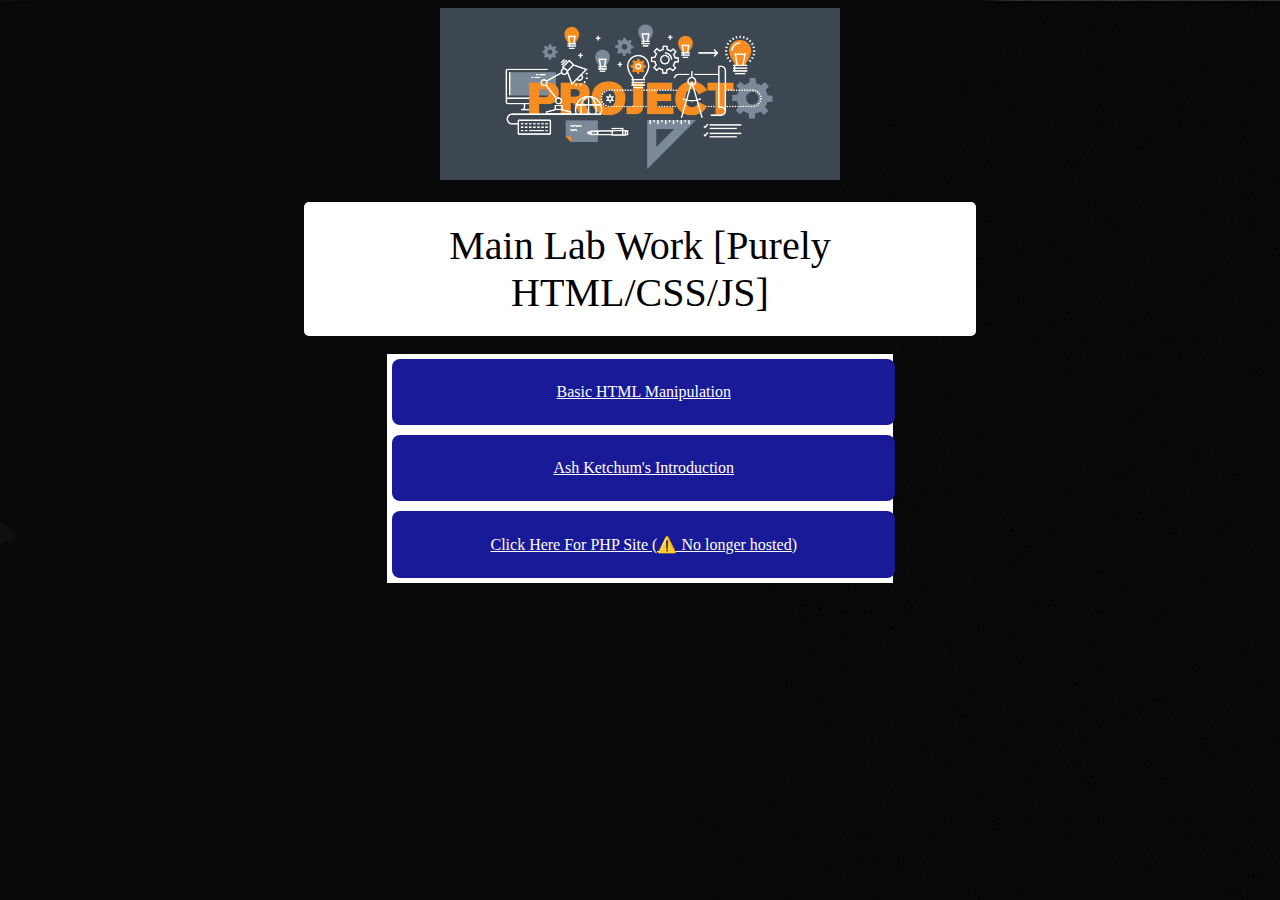
<file: index.html>
<!DOCTYPE html>
<html>
    <head>
        <title>Software Engineering Coursework</title>
        <link href="assets/style.css" 
            rel="stylesheet" 
            type="text/css"/> 
    </head>

    <body align="center">
        <img src="assets/bg.png" width="400px">
        <br><br>
        <div align="center">
            <div class="title">
                Main Lab Work [Purely HTML/CSS/JS]
            </div> 
        </div>
        <br>
        <div class="menu">
            <div class="item"><a href="html-js-css-exercises/Integrated-html/html-js-css-tricks.html">Basic HTML Manipulation</a></div> <br>

            <div class="item"><a href="html-js-css-exercises/Ash-Ketchum-portfolio/pokemon-portfolio.html">Ash Ketchum's Introduction</a></div> <br>
            
            <div class="item"><a href="php-exercises/index.html">Click Here For PHP Site (⚠️ No longer hosted)</a></div> <br>
        </div>
    </body>


</html>
</file>
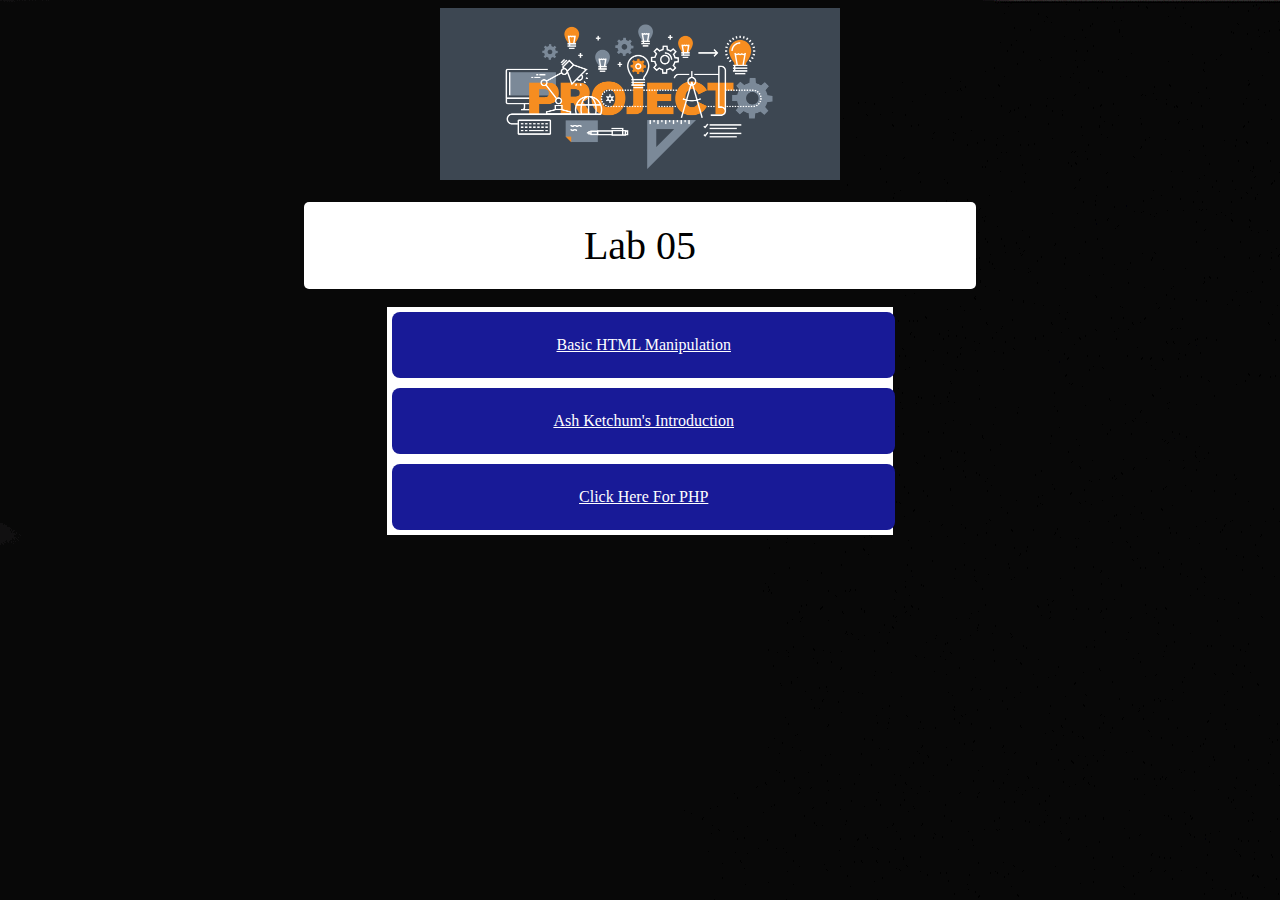
<file: html-js-css-exercises/index.html>
<!DOCTYPE html>
<html>
    <head>
        <title>EECS 448 Index</title>
        <link href="style.css" 
            rel="stylesheet" 
            type="text/css"/> 
    </head>

    <body align="center">
        <img src="bg.png" width="400px">
        <br><br>
        <div align="center">
            <div class="title">
                Lab 05
            </div> 
        </div>
        <br>
        <div class="menu">
            <div class="item"><a href="Integrated-html/html-js-css-tricks.html">Basic HTML Manipulation</a></div> <br>

            <div class="item"><a href="Ash-Ketchum-portfolio/pokemon-portfolio.html">Ash Ketchum's Introduction</a></div> <br>
            
            <div class="item"><a href="phpFolder/indexphp.html">Click Here For PHP</a></div> <br>
        </div>
    </body>


</html>
</file>
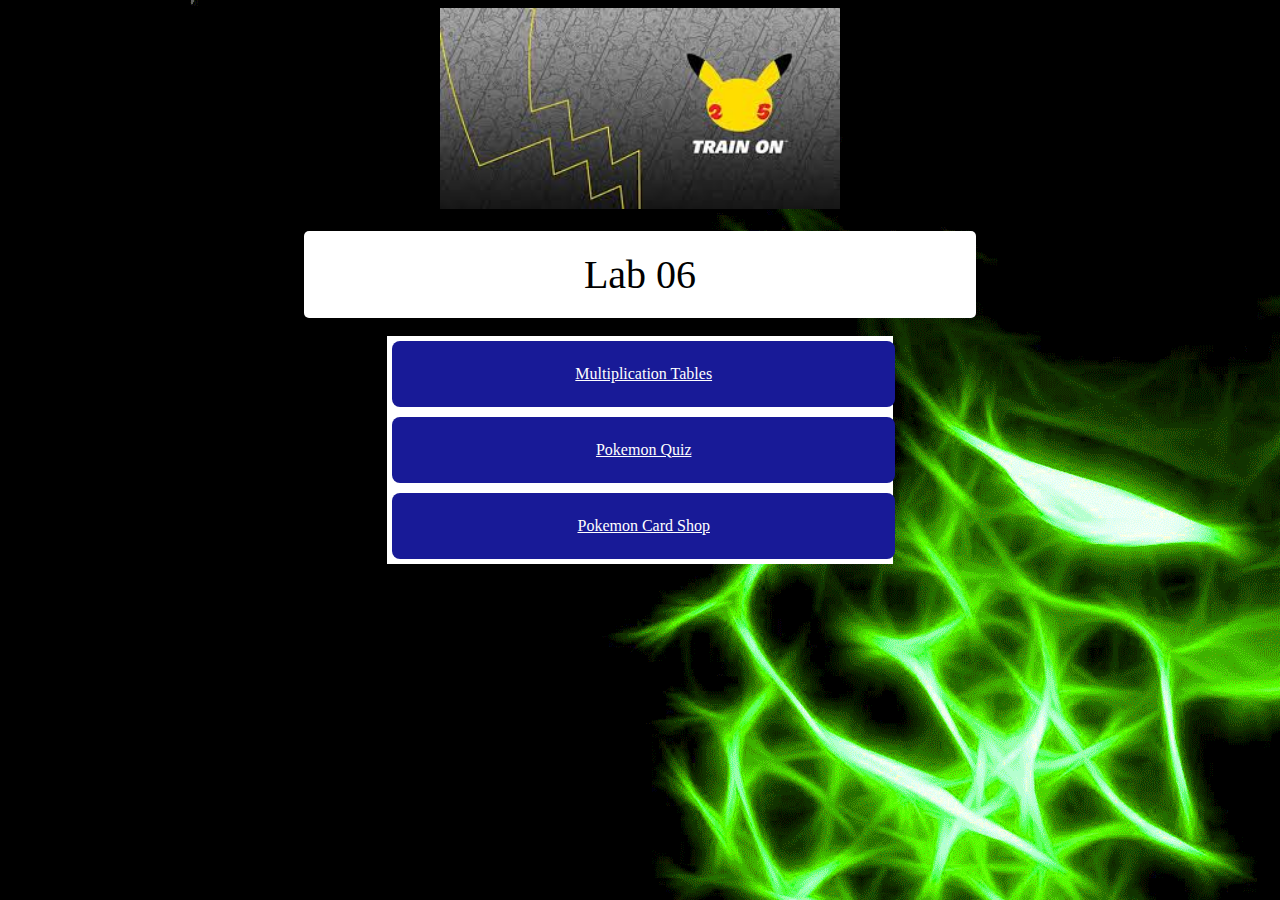
<file: php-exercises/index.html>
<!DOCTYPE html>
<html>
    <head>
        <title>EECS 448 Index</title>
        <link href="style.css" 
            rel="stylesheet" 
            type="text/css"/> 
    </head>

    <body align="center">
        <img src="bg.png" width="400px">
        <br><br>
        <div align="center">
            <div class="title">
                Lab 06
            </div> 
        </div>
        <br>
        <div class="menu">
            <div class="item"><a href="Exercise_1/table.html">Multiplication Tables</a></div> <br>
            <div class="item"><a href="Exercise_2/quiz.html">Pokemon Quiz</a></div> <br>
            <div class="item"><a href="Exercise_3/customerFrontend.html">Pokemon Card Shop</a></div> <br>
        </div>
    </body>


</html>
</file>
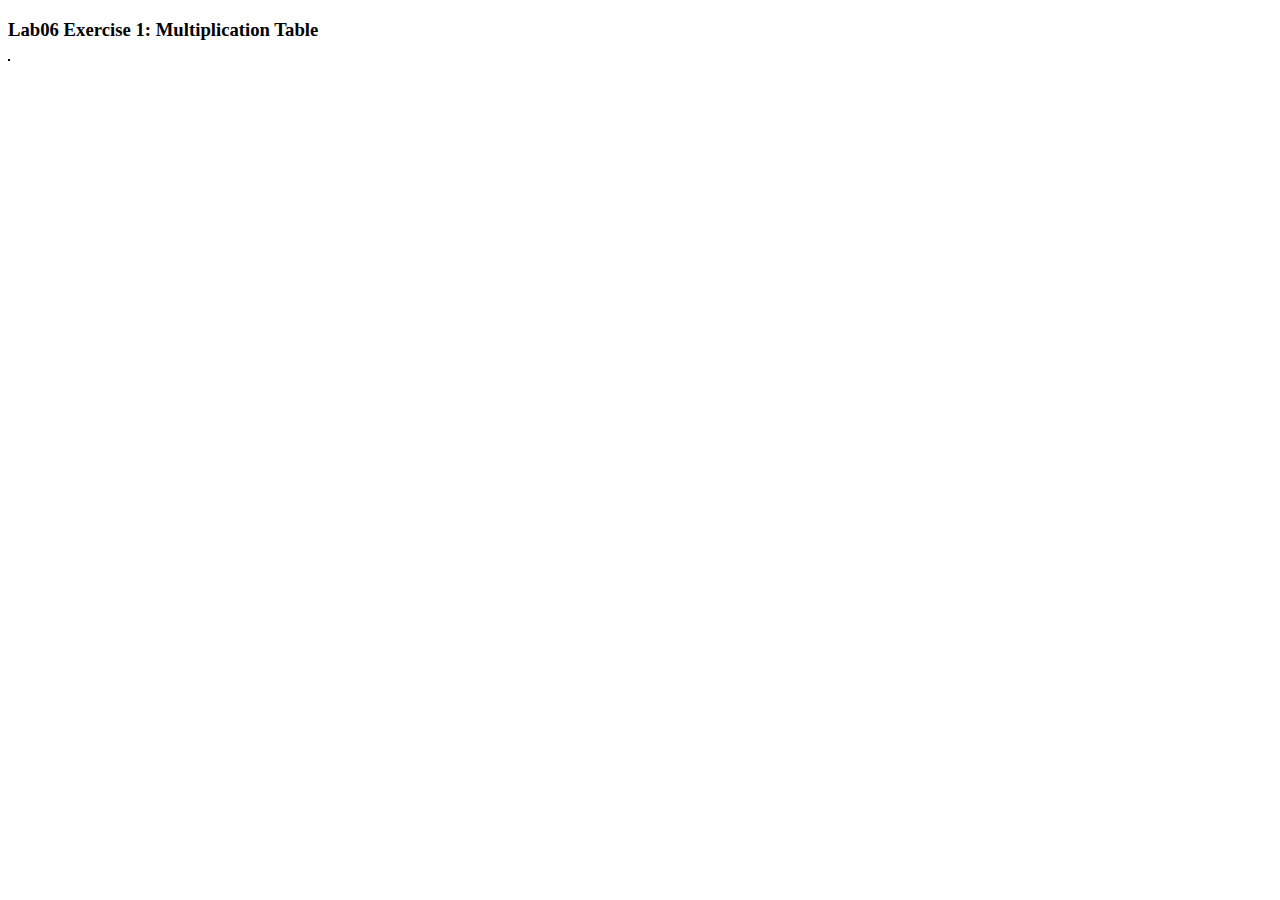
<file: php-exercises/Exercise_1/table.html>
<!DOCTYPE html>
<html>
	<head><title>Exercise 1</title></head>
    <link rel="stylesheet" type="text/css" href="style.css">

	<body>
		<h3>Lab06 Exercise 1: Multiplication Table</h3>

		<table>
			<?php 
				include('table.php'); 
			?>
		</table>
		
	</body>
</html>
</file>
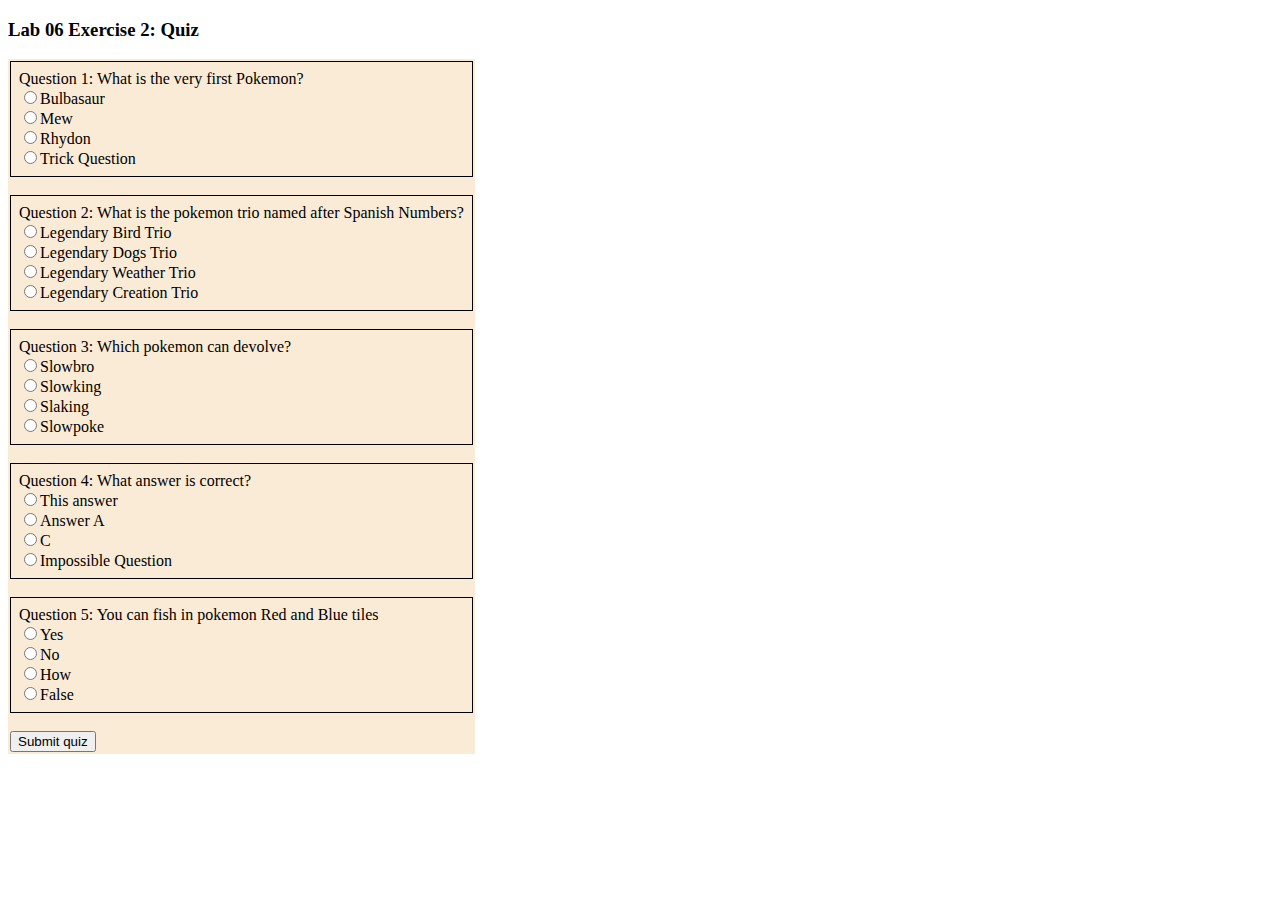
<file: php-exercises/Exercise_2/quiz.html>
<!DOCTYPE html>
<html>
    <head><title>Exercise 2</title></head>
    <link rel="stylesheet" type="text/css" href="style.css">

    <h3>Lab 06 Exercise 2: Quiz</h3>

    <form action="quiz.php" method="Post">
        <div class="Qform">
            <label>Question 1: What is the very first Pokemon?</label><br>
            <label><input type="radio" name="ans1" autocomplete="off" value="Bulbasaur">Bulbasaur</label><br>
            <label><input type="radio" name="ans1" autocomplete="off" value="Mew">Mew</label><br>
            <label><input type="radio" name="ans1" autocomplete="off" value="Rhydon">Rhydon</label><br>
            <label><input type="radio" name="ans1" autocomplete="off" value="Trick Question">Trick Question</label><br>
        </div><br>
    
        <div class="Qform">
            <label>Question 2: What is the pokemon trio named after Spanish Numbers?</label><br>
            <label><input type="radio" name="ans2" autocomplete="off" value="Legendary Bird Trio">Legendary Bird Trio</label><br>
            <label><input type="radio" name="ans2" autocomplete="off" value="Legendary Dogs Trio">Legendary Dogs Trio</label><br>
            <label><input type="radio" name="ans2" autocomplete="off" value="Legendary Weather Trio">Legendary Weather Trio</label><br>
            <label><input type="radio" name="ans2" autocomplete="off" value="Legendary Creation Trio">Legendary Creation Trio</label><br>
        </div><br>
    
        <div class="Qform">
            <label>Question 3: Which pokemon can devolve?</label><br>
            <label><input type="radio" name="ans3" autocomplete="off" value="Slowbro">Slowbro</label><br>
            <label><input type="radio" name="ans3" autocomplete="off" value="Slowking">Slowking</label><br>
            <label><input type="radio" name="ans3" autocomplete="off" value="Slaking">Slaking</label><br>
            <label><input type="radio" name="ans3" autocomplete="off" value="Slowpoke">Slowpoke</label><br>
        </div><br>
    
        <div class="Qform">
            <label>Question 4: What answer is correct?</label><br>
            <label><input type="radio" name="ans4" autocomplete="off" value="A">This answer</label><br>
            <label><input type="radio" name="ans4" autocomplete="off" value="B">Answer A</label><br>
            <label><input type="radio" name="ans4" autocomplete="off" value="C">C</label><br>
            <label><input type="radio" name="ans4" autocomplete="off" value="D">Impossible Question</label><br>
        </div><br>
    
        <div class="Qform">
            <label>Question 5: You can fish in pokemon Red and Blue tiles</label><br>
            <label><input type="radio" name="ans5" autocomplete="off" value="Yes">Yes</label><br>
            <label><input type="radio" name="ans5" autocomplete="off" value="No">No</label><br>
            <label><input type="radio" name="ans5" autocomplete="off" value="How">How</label><br>
            <label><input type="radio" name="ans5" autocomplete="off" value="False">False</label><br>
        </div><br>

        <input type="submit" value="Submit quiz">
    </form>
    

</html>
</file>
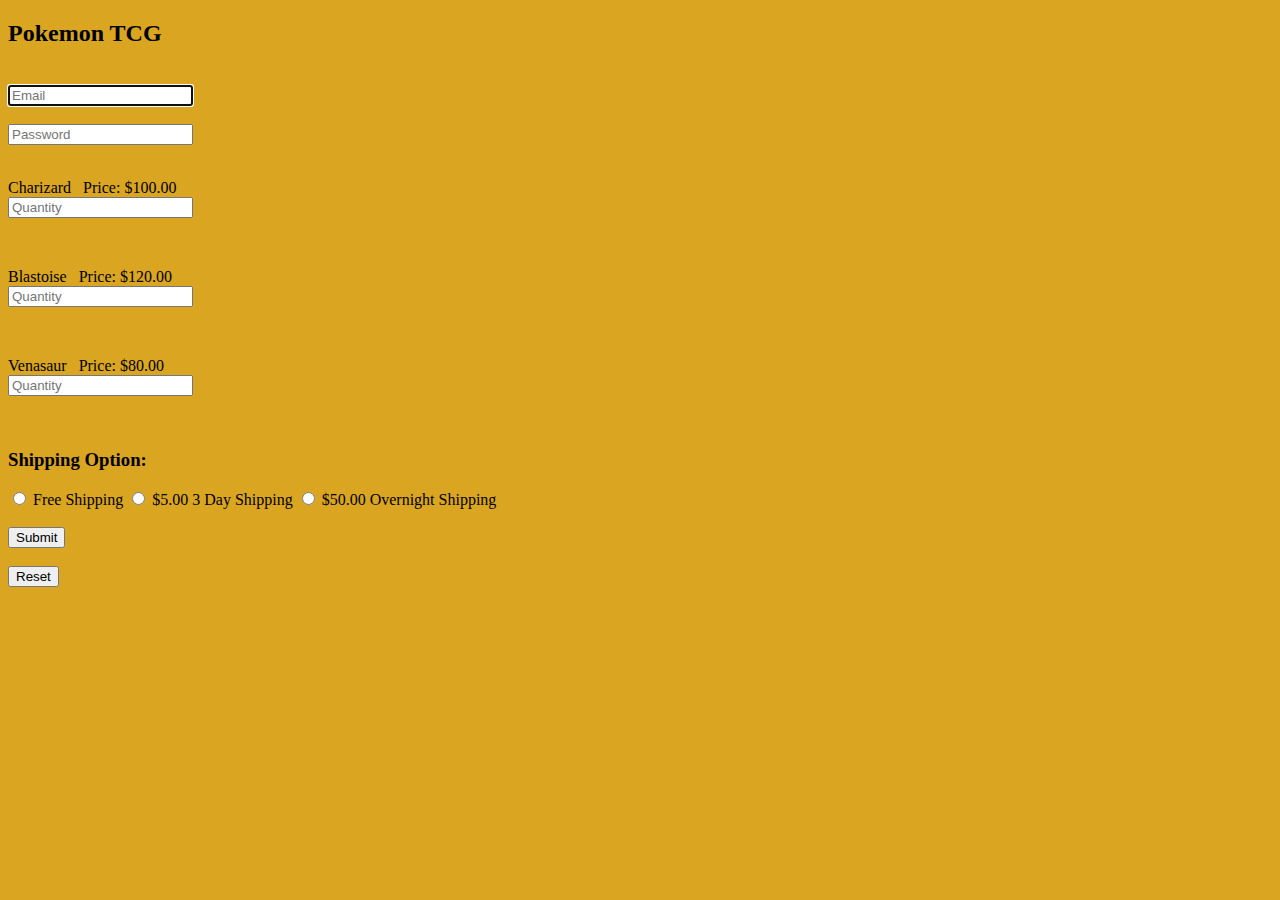
<file: php-exercises/Exercise_3/customerFrontend.html>
<!Doctype HTML>
<html>
	<head><title>Exercise 3</title>
		<meta charset='UTF-8'>
		<link href='style.css' type='text/css' rel='stylesheet'/>
		<script src='formChecker.js' type='text/javascript'></script>
	</head>
	<body>
		<form onsubmit='return check()' action='customerBackend.php' method='post'>
			<h2>Pokemon TCG</h2><br>
			
			<div>
			    <input type='email' name='email' placeholder='Email'  autocomplete='on' id='email' required autofocus>
			</div>
			<br>

			<div>
			    <input type='password' name='password' id='passwordid' placeholder='Password' required>
		    </div>
		    <br>

			<div>
			    <p>
                    Charizard  &nbsp; Price: $100.00<br>
			        <input placeholder="Quantity" type='number' min='0' name='char' id='char' required>
                </p>
			</div>
            <br>

			<div>
				<p>
                    Blastoise  &nbsp; Price: $120.00<br> 
			        <input  placeholder="Quantity"  type='number' min='0' name='blast' id='blast' required>
                </p>
			</div>
            <br>

			<div>
			    <p>Venasaur &nbsp; Price: $80.00<br>
			    <input placeholder="Quantity" type='number' min='0'  name='vena' id='vena' required><br></p> 
			</div>
			<br>

			<h3>Shipping Option:</h3>
			
			<input type='radio' name='shipping' value='Free' id='ship' required>
			<label for="Free">Free Shipping</label>
			<input type='radio' name='shipping' value='Standard' id='ship'required>
			<label for="Standard">$5.00 3 Day Shipping</label>
			<input type='radio' name='shipping' value='Overnight'id='ship' required>
			<label for="Overnight">$50.00 Overnight Shipping</label>
			<br>
			<br>
			<input type='submit'><br>
<br>

			<input type='reset'>
		</form>
	</body>
</html>
</file>
<file: assets/style.css>
body{
    background-image: url("bg.gif");
    background-repeat: no-repeat;
    width: auto;
    height: auto;
}

.title{
    font-size: 40px;
    background-color: white;
    color: black;
    width: 50%;
    align-content: "center";
    padding: 20px;
    border-radius: 5px;
    display: inline-block;
}

.title:hover{
    font-size: 50px;
}

.menu{
    background-color: white;
    width: 40%;
    display: inline-block;
}

.item{
    width: 50%;
    padding: 24px;
    border-radius: 8px;
    margin: 5px;
    background-color: rgb(24, 26, 151);
    display: inline-block;
    width: 90%;
}

.item:hover{
    background-color: black;
}

a{
    color: white;
}

a:hover{
    color: red;
}

a:visited{
    color: white;
}

a:visited:hover{
    color: rgb(39, 238, 211);
}
</file>
<file: html-js-css-exercises/style.css>
body{
    background-image: url("bg.gif");
    background-repeat: no-repeat;
    width: auto;
    height: auto;
}

.title{
    font-size: 40px;
    background-color: white;
    color: black;
    width: 50%;
    align-content: "center";
    padding: 20px;
    border-radius: 5px;
    display: inline-block;
}

.title:hover{
    font-size: 50px;
}

.menu{
    background-color: white;
    width: 40%;
    display: inline-block;
}

.item{
    width: 50%;
    padding: 24px;
    border-radius: 8px;
    margin: 5px;
    background-color: rgb(24, 26, 151);
    display: inline-block;
    width: 90%;
}

.item:hover{
    background-color: black;
}

a{
    color: white;
}

a:hover{
    color: red;
}

a:visited{
    color: white;
}

a:visited:hover{
    color: rgb(39, 238, 211);
}
</file>
<file: php-exercises/style.css>
body{
    background-image: url("bg.gif");
    background-repeat: no-repeat;
    width: auto;
    height: auto;
}

.title{
    font-size: 40px;
    background-color: white;
    color: black;
    width: 50%;
    align-content: "center";
    padding: 20px;
    border-radius: 5px;
    display: inline-block;
}

.title:hover{
    font-size: 50px;
}

.menu{
    background-color: white;
    width: 40%;
    display: inline-block;
}

.item{
    width: 50%;
    padding: 24px;
    border-radius: 8px;
    margin: 5px;
    background-color: rgb(24, 26, 151);
    display: inline-block;
    width: 90%;
}

.item:hover{
    background-color: black;
}

a{
    color: white;
}

a:hover{
    color: red;
}

a:visited{
    color: white;
}

a:visited:hover{
    color: rgb(39, 238, 211);
}
</file>
<file: php-exercises/Exercise_1/style.css>
table, td {
    border: 1px solid black
}

table {
    text-align: center;
}

.firstRow{
    background-color: aqua;
}

.col{
    background-color: aqua;
}
</file>
<file: php-exercises/Exercise_2/style.css>
form{
    width: fit-content;
    padding: 2px;
    background-color: antiquewhite;
}

.Qform{
    border: 1px solid black; 
    padding: 8px;
}
</file>
<file: php-exercises/Exercise_3/style.css>
body{
    background-color: goldenrod;
    align-items: center;
}
</file>
